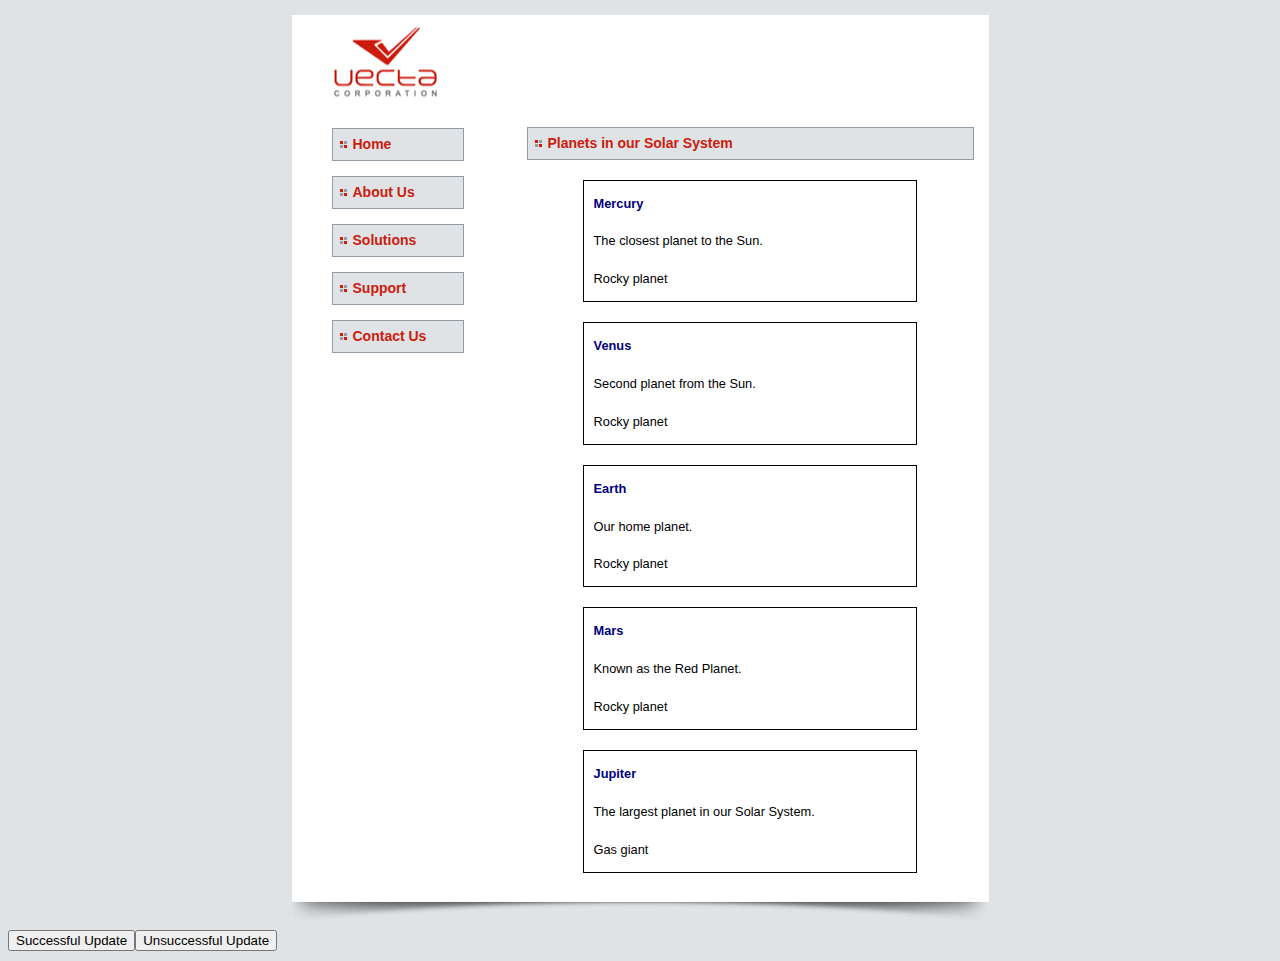
<file: WEB303As05/index.html>
<!DOCTYPE html>
<html lang="en">

<head>
	<title>Welcome to E Corp.</title>
	<link href="styles.css" type="text/css" rel="stylesheet">
</head>

<body>
	<section id="container">
		<header></header>

		<nav>
			<ul>
				<li><a href="index.html">Home</a></li>
				<li><a href="aboutus.html">About Us</a></li>
				<li><a href="solutions.html">Solutions</a></li>
				<li><a href="support.html">Support</a></li>
				<li><a href="contactus.html">Contact Us</a></li>
			</ul>
		</nav>

		<section id="content">
			<h2>THEME TITLE HERE</h2>

			<div id="content-item-list">
				
			</div>
		</section>

		<footer></footer>
	</section>

	<script src="jquery.js"></script>
	<script src="script.js"></script>
</body>

</html>
</file>
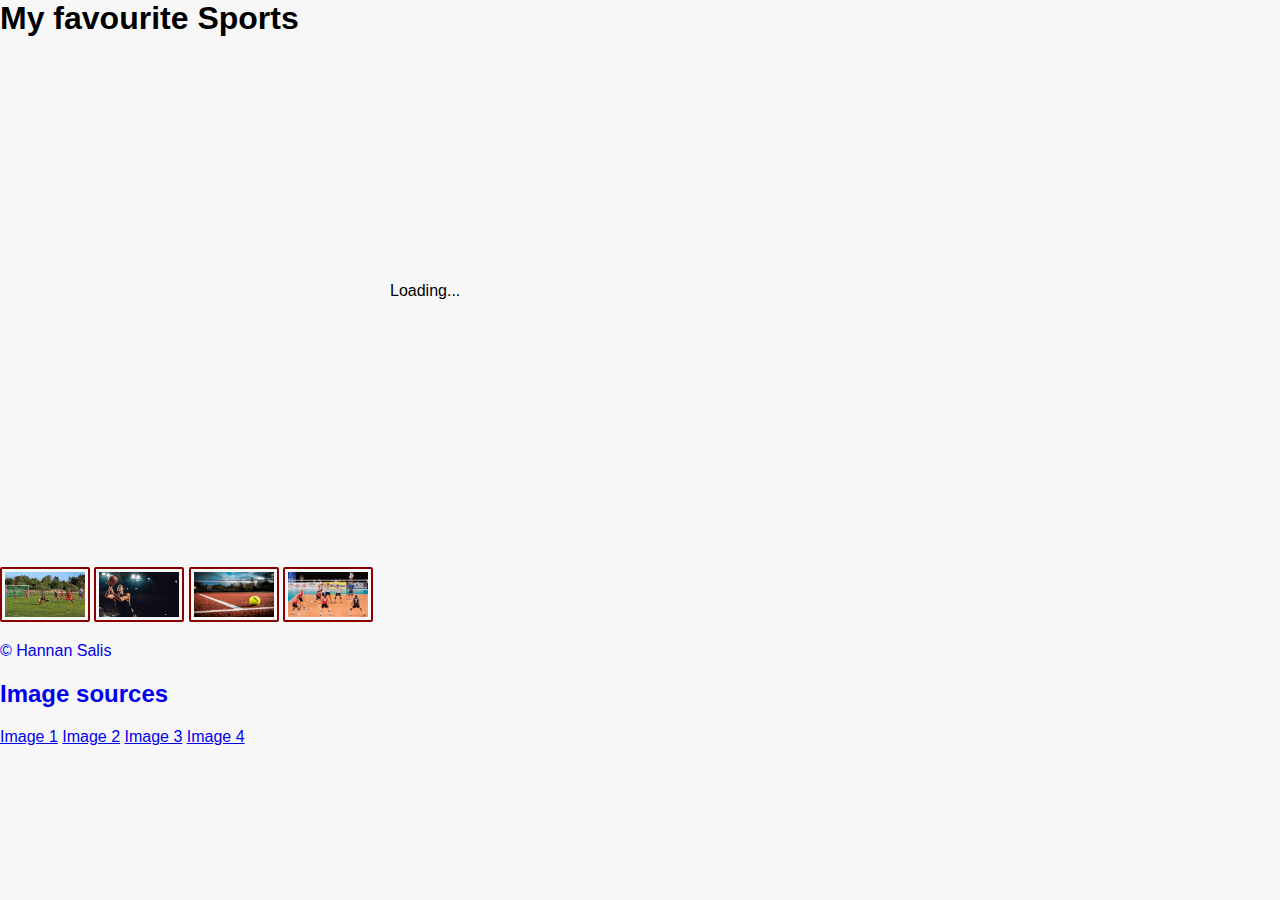
<file: WEB303As08/index.html>
<html>

<head>
    <meta name="viewport" content="width=device-width, initial-scale=1.0">
    <link href="css/style.css" rel="stylesheet">
    <link href="css/photoViewer.css" rel="stylesheet">
</head>

<body>
    <div id="share-options"></div>

    <h1><!-- Hannan Salis--> My favourite Sports</h1>
    <div id="photo-viewer">
        <a href="#" class="photo-box is-loading"></a>
        <div class="photo-thumbnails">
            <a href="img/image1.png" class="thumbnail-anchor active" title="Soccer">
                <img src="img/image1.png" alt="thumbnail 1" class="myImg">
            </a>
            <a href="img/image2.png" class="thumbnail-anchor" title="Basketball">
                <img src="img/image2.png" alt="thumbnail 2" class="myImg">
            </a>
            <a href="img/image3.png" class="thumbnail-anchor" title="Tenis">
                <img src="img/image3.png" alt="thumbnail 3" class="myImg">
            </a>
            <a href="img/image4.png" class="thumbnail-anchor" title="Volleyball">
                <img src="img/image4.png" alt="thumbnail 4" class="myImg">
         
        </div>
    </div>

    <!-- The Modal -->
    <div id="myModal" class="modal">
      <span class="close">&times;</span>
      <img class="modal-content" id="img">
      <div id="caption"></div>
    </div>

    
	<script type="text/javascript" src="js/jquery.js" defer></script>
    <script type="text/javascript" src="js/photoViewer.js" defer></script>
    <script type="text/javascript" src="js/script.js" defer></script>

    <footer><p>&copy;  Hannan Salis</p>
    <div><h2>Image sources</h2>
        <a href="https://commons.wikimedia.org/wiki/File:Little_league_soccer_game_with_mixed_teams_in_Brastad_arena_3.jpg"> Image 1</a>
        <a href="https://www.rawpixel.com/image/12475111/photo-image-person-basketball-gym" > Image 2</a>
        <a href="https://wall.alphacoders.com/tag/tennis-ball-wallpapers"> Image 3</a>
        <a href="https://www.caa-99.top/ProductDetail.aspx?iid=110570774&pr=60.96"> Image 4</a>
    </div>
</footer>
</body>

</html>
</file>
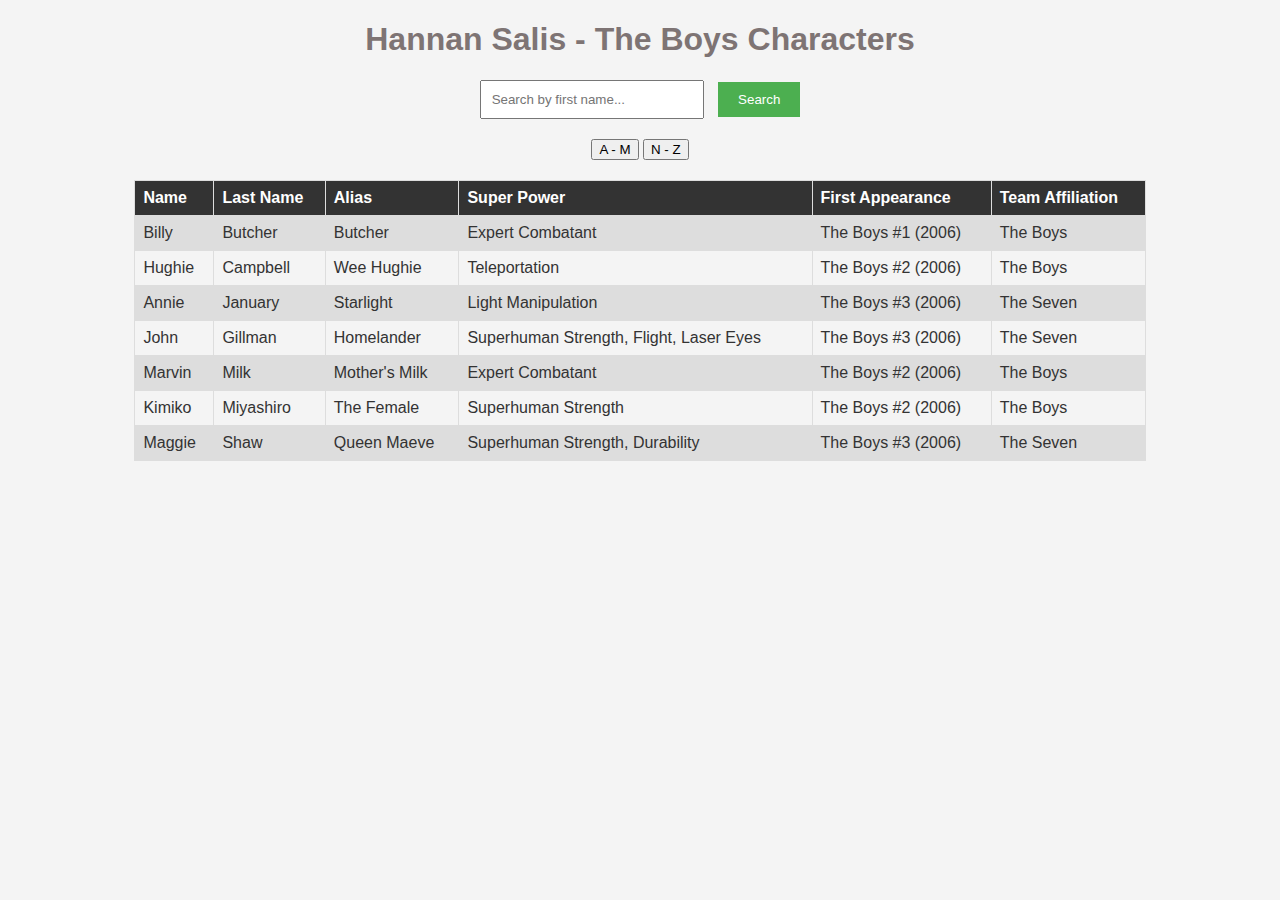
<file: WEB303As09/index.html>
<!DOCTYPE html>
<html lang="en">
<head>
    <meta charset="UTF-8">
    <meta name="viewport" content="width=device-width, initial-scale=1.0">
    <title>Assignment 9 - The boys</title>
    <link rel="stylesheet" href="css/style.css">
    <script src="js/jquery.js"></script>
    <script src="js/script.js"></script>
</head>
<body>
    <h1>Hannan Salis - The Boys Characters</h1>
    <table id="charactersTable">
        <thead>
            <tr>
                <th>Name</th>
                <th>Last Name</th>
                <th>Alias</th>
                <th>Super Power</th>
                <th>First Appearance</th>
                <th>Team Affiliation</th>
            </tr>
        </thead>
        <tbody>
    <div class="search-container">
        <input type="text" id="searchInput" placeholder="Search by first name...">
        <button id="searchButton">Search</button>
    </div>
    
    <div id="filterContainer">
        <button id="filterAM">A - M</button>
        <button id="filterNZ">N - Z</button>
    </div>
        </tbody>
    </table>
</body>
</html>
</file>
<file: WEB303As05/styles.css>
article,
aside,
figure,
footer,
header,
nav,
section {
  display: block;
}
body {
  font-family: Arial, Helvetica, sans-serif;
  font-size: 0.8em;
  line-height: 25px;
  background-color: #dfe3e6;
}
#container {
  background: #fff;
  width: 697px;
  margin: 15px auto 0 auto;
}
header {
  height: 100px;
  background: url('images/logo.gif') no-repeat 25px;
}
nav {
  width: 235px;
  float: left;
}
nav ul {
  list-style-type: none;
}
nav ul li a:link,
nav ul li a:visited,
#content h2 {
  font-size: 14px;
  font-weight: bold;
  background: #dfe3e6 url('images/bullet.gif') no-repeat 7px center;
  padding: 3px 0 3px 20px;
  border: solid #929ca4 1px;
  color: #cc1c0d;
}
nav ul li a:link,
nav ul li a:visited {
  width: 110px;
  margin-bottom: 15px;
  text-decoration: none;
  display: block;
}
nav ul li a:hover {
  color: #000;
  background-color: #ccc;
}
#content {
  width: 447px;
  float: left;
  background-color: #fff;
  padding-right: 15px;
}
h3,
h4 {
  margin: 0;
  color: #000080;
}
footer {
  height: 35px;
  background: url('images/footer.gif');
  clear: both;
}
</file>
<file: WEB303As08/css/style.css>
body {
  font-family: 'Noto Sans', Arial, sans-serif; 
  margin: 0;
  padding: 0;
  background-color: #f7f7f7; 
}

#myImg {
  border-radius: 5px;
  cursor: pointer;
  transition: 0.3s;
  border: 2px solid #ddd; 
}

#myImg:hover {opacity: 0.7;}

.modal {
  display: none;
  position: fixed;
  z-index: 2;
  left: 0;
  top: 0;
  width: 100%;
  height: 100%;
  overflow: auto;
  background-color: rgba(0,0,0,0.8); 
}

.modal-content {
  position: relative;
  margin: auto;
  display: block;
  width: 80%;
  max-width: 800px; 
  box-shadow: 0 4px 20px rgba(0,0,0,0.3);
  border-radius: 4px; 
}

.close {
  position: absolute;
  top: 10px;
  right: 25px;
  color: #fff;
  font-size: 35px;
  font-weight: bold;
  transition: 0.3s;
  outline: none; 
}

.close:hover,
.close:focus {
  color: #e00; 
  text-decoration: none;
}

.footer {
  text-align: center;
  padding: 20px 0;
  background-color: #222; 
  color: #fff;
  position: fixed;
  bottom: 0;
  width: 100%;
  font-size: 0.8em;
}

@media only screen and (max-width: 700px){
  .modal-content {
    width: 100%;
  }
  .footer {
    font-size: 0.7em; 
  }
}
</file>
<file: WEB303As08/css/photoViewer.css>
#photo-viewer {
  display: none;
}
#photo-viewer .photo-box {
  position: relative;
  display: block;
  width: 800px;
  height: 450px;
  margin: 40px;
}
#photo-viewer .photo-box.is-loading::after {
  content: "Loading...";
  position: absolute;
  z-index: 10;
  color: #000;
  top: calc(50% - 20px);
  left: calc(50% - 50px);
}
#photo-viewer .photo-box img {
  position: absolute;
  width: 800px;
  height: 450px;
  top: 50%;
  left: 50%;
  border: 3px solid darkgreen;
  border-radius: 3px;
  padding: 10px;
}

.thumbnail-anchor{
  text-decoration: none;
}
#photo-viewer .thumbnail-anchor img {
  border: 2px solid darkred;
  border-radius: 2px;
  padding: 3px;
  width: 80px;
  height: 45px;
}
#photo-viewer .thumbnail-anchor img:hover{
  box-shadow: 0 0 2px 1px rgba(0, 140, 186, 0.5);
}

#photo-viewer .thumbnail-anchor img.active {
  display: table;
  clear: both;
}
</file>
<file: WEB303As09/css/style.css>
body {
    font-family: Arial, sans-serif;
    background-color: #f4f4f4;
    color: #333;
    text-align: center;
}

h1 {
    color: #7e7474;
}

table {
    margin: 20px auto;
    border-collapse: collapse;
    width: 80%;
}

table, th, td {
    border: 1px solid #dddddd;
}

th, td {
    padding: 8px;
    text-align: left;
}

thead {
    background-color: #333;
    color: #ffffff;
}

tbody tr:nth-child(odd) {
    background-color: #dddddd;
}
.search-container {
    text-align: center;
    margin: 20px;
}

#searchInput {
    padding: 10px;
    margin-right: 10px;
    width: 200px;
}

#searchButton {
    padding: 10px 20px;
    background-color: #4CAF50;
    color: white;
    border: none;
    cursor: pointer;
}

#searchButton:hover {
    background-color: #45a049;
}
</file>
